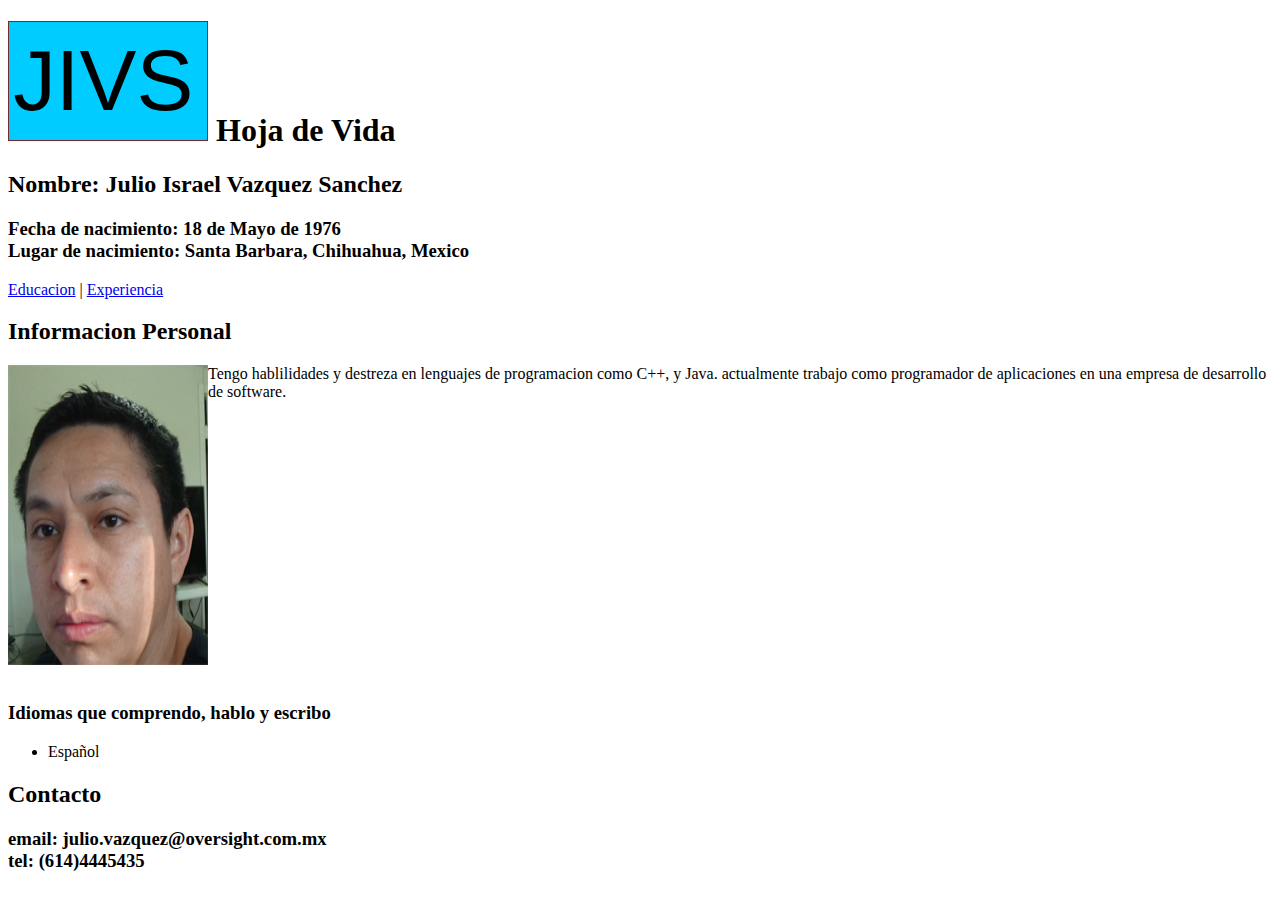
<file: index.html>
<!DOCTYPE html>
<html lang="es">
  <head>
    <meta charset="utf-8">
    <meta name="viewport" content="width=device-width, user-scalable=no">
    <meta name="keywords" content="Julio Vazquez, Hoja de Vida">
    <meta name="autor" content="Julio Vazquez">
    <meta name="description" content="Hoja de Vida Julio Vazqauez">

    <link rel="stylesheet" href="css/HojaDeVida.css">
    <title>Hoja de Vida </title>
  </head>
  <body>
    <header>
      <h1>
        <img src="img/logoIniciales2.svg" width="200px" height="120px">
        Hoja de Vida
      </h1>
      <!--Datos Personales-->
      <h2>Nombre: Julio Israel Vazquez Sanchez</h2>
      <h3>Fecha de nacimiento: 18 de Mayo de 1976</br>
        Lugar de nacimiento: Santa Barbara, Chihuahua, Mexico
      </h3>
    </header>
    <nav>
      <a href="docs/educacion.html">Educacion</a>&nbsp;|&nbsp;<a href="docs/experiencia.html">Experiencia</a>
    </nav>
    <section>
      <h2>Informacion Personal</h2>
      <p><img id="imgFoto" src="img/foto.png" width="200px" height="300px">Tengo hablilidades y destreza en lenguajes de programacion como C++, y Java.
        actualmente trabajo como programador de aplicaciones en una empresa de desarrollo de software.
      </p>
      <div id="divBottom">
        <br/>
        <h3>Idiomas que comprendo, hablo y escribo</h3>
        <ul>
          <li>Español</li>
        </ul>
      </div>
    </section>
    <footer>
      <h2>Contacto</h2>
      <h3>email: julio.vazquez@oversight.com.mx<br/>
        tel: (614)4445435</h3>
    </footer>
  </body>
</html>
</file>
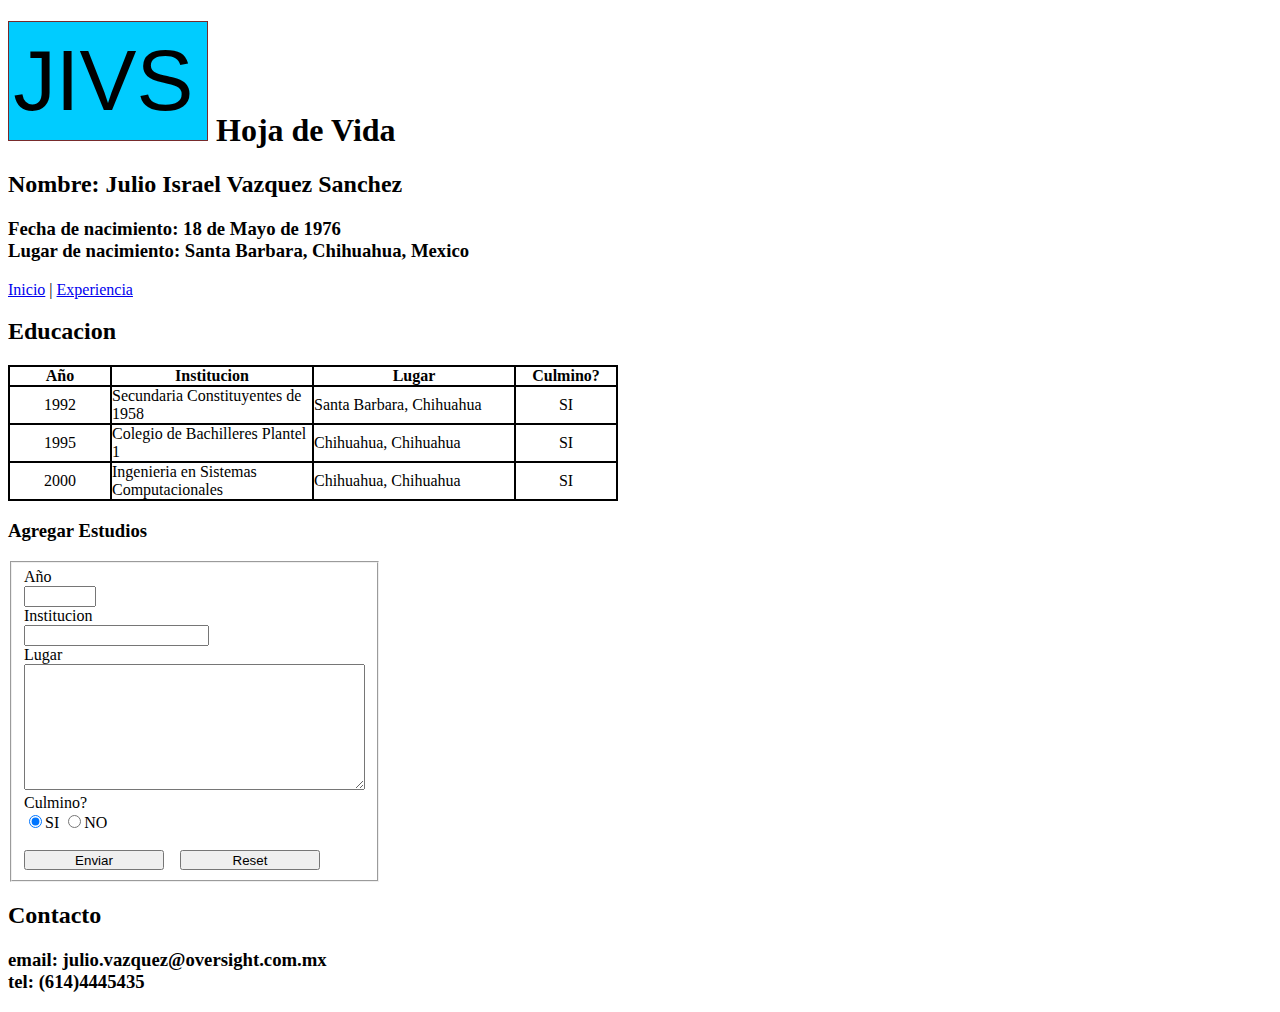
<file: docs/educacion.html>
<!DOCTYPE html>
<html>
  <head>
    <meta charset="utf-8">
    <link rel="stylesheet" href="../css/HojaDeVida.css">

    <title></title>
  </head>
  <body>
    <header>
      <h1>
        <img src="../img/logoIniciales2.svg" width="200px" height="120px">
        Hoja de Vida
      </h1>
      <!--Datos Personales-->
      <h2>Nombre: Julio Israel Vazquez Sanchez</h2>
      <h3>Fecha de nacimiento: 18 de Mayo de 1976</br>
        Lugar de nacimiento: Santa Barbara, Chihuahua, Mexico
      </h3>
    </header>
    <nav>
      <a href="../index.html">Inicio</a>&nbsp;|&nbsp;<a href="experiencia.html">Experiencia</a>
    </nav>
    <section>
      <h2>Educacion</h2>
      <table  cellpadding="0" cellspacing="0" cols="4" rows="4">
        <tr>
          <th width="100">Año</th>
          <th width="200">Institucion</th>
          <th width="200">Lugar</th>
          <th width="100">Culmino?</th>
        </tr>
        <tr>
          <td align="center">1992</td>
          <td>Secundaria Constituyentes de 1958</td>
          <td>Santa Barbara, Chihuahua</td>
          <td align="center">SI</td>
        </tr>
        <tr>
          <td align="center">1995</td>
          <td>Colegio de Bachilleres Plantel 1</td>
          <td>Chihuahua, Chihuahua</td>
          <td align="center">SI</td>
        </tr>
        <tr>
          <td align="center">2000</td>
          <td>Ingenieria en Sistemas Computacionales</td>
          <td>Chihuahua, Chihuahua</td>
          <td align="center">SI</td>
        </tr>
      </table>
      <h3>Agregar Estudios</h3>
      <form id="frmEducacion" method="get" action="">
        <fieldset style="width:304px">
          Año<br/>
          <input type="number" id="txtAno" name="txtAno" min="2017" max="3000" step="1" required>
          <br/>Institucion<br/>
          <input type="text" id="txtInstitucion" name="txtInstitucion" required>
          <br/>Lugar<br/>
          <textarea id="txtLugar" name="txtLugar" cols="40" rows="8" required></textarea>
          <br/>Culmino?<br/>
          <input type="radio" id="rdSI" name="rbCulmino" value="SI" checked>SI
          <input type="radio" id="rdNO" name="rbCulmino" value="NO">NO
          <br/>
          <br/>
          <input type="submit" id="btnEnviar" value="Enviar" class="btnEnviar">
          &nbsp;&nbsp;
          <input type="reset" id="btnReset" class="btnReset">
        </fieldset>
      </form>
      <footer>
        <h2>Contacto</h2>
        <h3>email: julio.vazquez@oversight.com.mx<br/>
          tel: (614)4445435</h3>
      </footer>
    </section>

  </body>
</html>
</file>
<file: css/HojaDeVida.css>
#imgFoto{
  float: left;
  vertical-align: text-top;
}

#divBottom{
  clear: both;

}

table, th, td {
     border: 1px solid black;
 }

.btnEnviar{
  width: 140px;
  height: 20px;
}

.btnReset{
  width: 140px;
  height: 20px;
}
</file>
